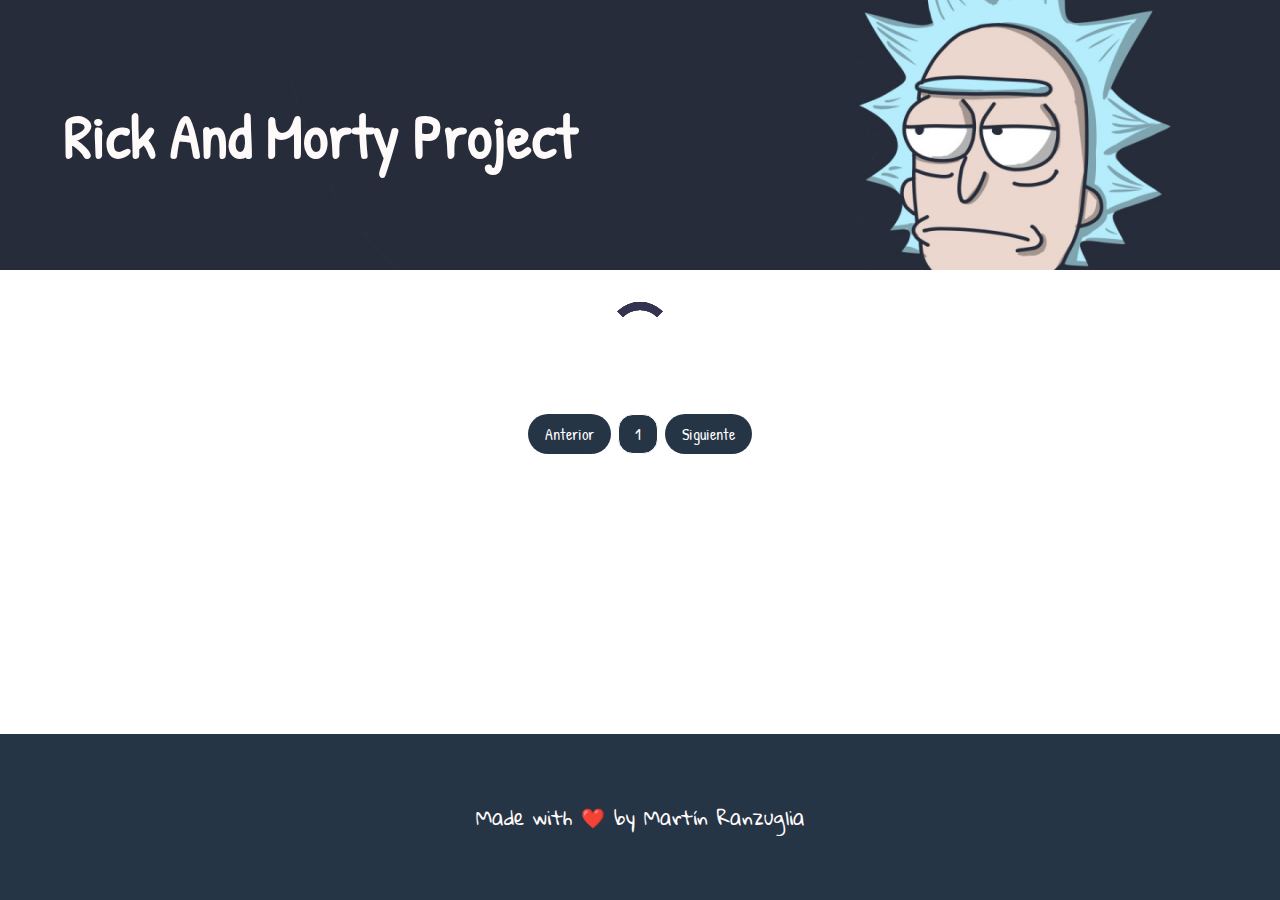
<file: index.html>
<!DOCTYPE html>
<html lang="en">
<head>
    <meta charset="UTF-8">
    <meta http-equiv="X-UA-Compatible" content="IE=edge">
    <meta name="viewport" content="width=device-width, initial-scale=1.0">
    <title>Proyecto - Ricky y Morty</title>
    <link rel="stylesheet" href="./public/css/index.css">
    <link rel="stylesheet" href="./public/css/loader.css">
</head>
<body>
    <header>
        <h1 class="main-title">Rick And Morty Project</h1>
    </header>
    <main class="main-container">
        <section id="characters">
            <div id="lds-ring" class="lds-ring"><div></div><div></div><div></div><div></div></div>
        </section>
        <section class="pagination">
            <button class="pagination-btn btn-interact" id="btn-1">Anterior</button>
            <button id="pageNumber">1</button>
            <button class="pagination-btn btn-interact" id="btn-2">Siguiente</button>
        </section>
    </main>
    <footer>
        <p>Made with ❤️ by Martín Ranzuglia</p>
    </footer>
    <script src="./src/home.js" type="module"></script>
</body>
</html>
</file>
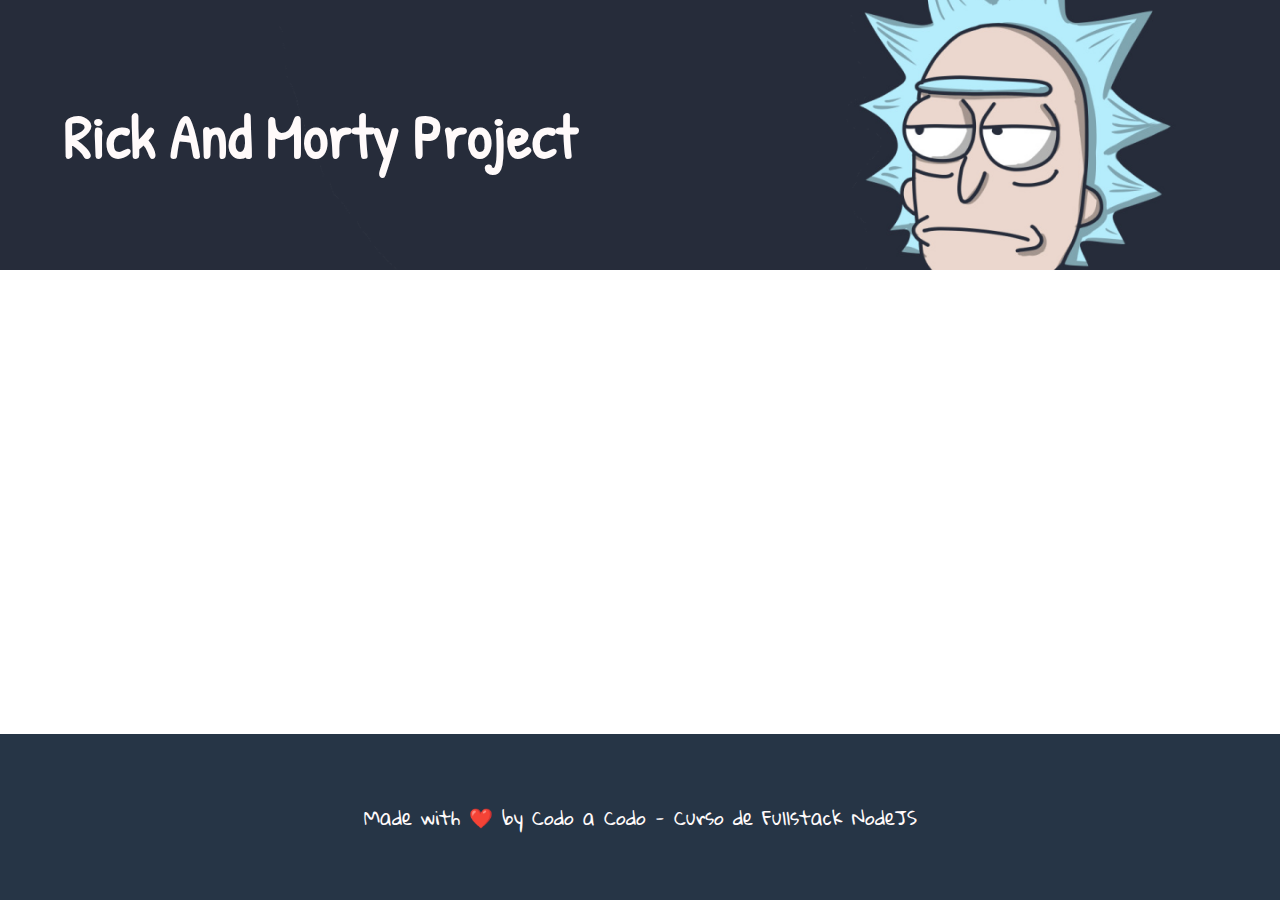
<file: character.html>
<!DOCTYPE html>
<html lang="en">
<head>
    <meta charset="UTF-8">
    <meta http-equiv="X-UA-Compatible" content="IE=edge">
    <meta name="viewport" content="width=device-width, initial-scale=1.0">
    <title>Detalle de Personaje</title>
    <link rel="stylesheet" href="public/css/index.css">
    <link rel="stylesheet" href="public/css/loader.css">
</head>
<body>
    <header>
        <h1 class="main-title">Rick And Morty Project</h1>
    </header>
    <main id="character">
        <div id="lds-ring" class="lds-ring"><div></div><div></div><div></div><div></div></div>

    </main>
    <footer>
        <p>Made with ❤️ by Codo a Codo - Curso de Fullstack NodeJS</p>
    </footer>
    <script src="./src/details.js" type="module"></script>
</body>
</html>
</file>
<file: public/css/index.css>
@import url('https://fonts.googleapis.com/css2?family=Gloria+Hallelujah&family=Patrick+Hand&display=swap');

* {
    margin: 0;
    padding: 0;
    box-sizing: border-box;
}

body {
    font-family: 'Gloria Hallelujah', cursive;
    color: #2b2b2b;
    display: grid;
    min-height: 100vh;
    grid-template-rows: auto 1fr auto;
}

header {
    display: flex;
    align-items: center;
    padding: 4rem;
    height: 30vh;
    background-image: url('../img/banner1.png');
    background-size: cover;
    background-position: bottom;
}

header .main-title {
    font-family: 'Patrick Hand', cursive;
    color: snow;
    font-size: calc(1.5rem + 3vw);
    text-align: left;

}

.main-container{
    display: flex;
    flex-direction: column;
    gap: 1rem;
    align-items: center;
}

#characters {
    padding: 4rem;
    display: flex;
    flex-wrap: wrap;
    justify-content: center;
    gap: 2rem;
    position: relative;
}

.character {
    flex: 0 0 250px;
}

.loading::after {
    content: '';
    position: absolute;
    width: 100vw;
    height: 100vh;
    background-color: rgba(255, 255, 255, .8);
}

.character div {
    display: flex;
    justify-content: space-between;
    align-items: center;
}

.character input {
    display: none;
}

.alive {
    width: 14px;
    height: 14px;
    background-color: #297a18;
    border-radius: 50%;
    margin-right: 2rem;
}

.dead {
    width: 14px;
    height: 14px;
    background-color: #c81f1f;
    border-radius: 50%;
    margin-right: 2rem;
}

.unknown {
    width: 14px;
    height: 14px;
    background-color: #949494;
    border-radius: 50%;
    margin-right: 2rem;
}


#character {
    display: flex;
    justify-content: center;
    align-items: center;
    padding: 4rem;
}

.data span{
    font-weight: bold;
}

footer {
    display: grid;
    place-items: center;
    padding: 4rem;
    font-size: 1.2rem;
    background-color: #263546;
    color: snow;
}

.pagination{
    margin-bottom: 2rem;

}

.pagination-btn{
    padding: .5rem 1rem;
    cursor: pointer;
    border-radius: 29px;
    border: 1px solid transparent;
    background-color: #263546;
    color: white;
    font-family: 'Patrick Hand', cursive;
    font-size: 1rem;
    text-align: center;
    transition: .5s;
}

.pagination-btn:hover{
    background-color: rgb(99, 8, 8);
    transform: translateY(-1px);
    box-shadow: 1px 1px 5px black;
}

#pageNumber {
    padding: .5rem 1rem;
    border: 1px solid;
    background-color: #263546;
    color: white;
    font-family: 'Patrick Hand', cursive;
    font-size: 1rem;
    text-align: center;
    border-radius: 15px;
}
</file>
<file: public/css/loader.css>
.lds-ring {
    display: grid;
    place-items: center;
    position: relative;
    width: 100%;
    height: 100%;
  }
  .lds-ring div {
    box-sizing: border-box;
    display: block;
    position: absolute;
    width: 64px;
    height: 64px;
    margin: 8px;
    border: 8px solid rgb(52, 52, 81);
    border-radius: 50%;
    animation: lds-ring 1.2s cubic-bezier(0.5, 0, 0.5, 1) infinite;
    border-color: rgb(52, 52, 81) transparent transparent transparent;
  }
  .lds-ring div:nth-child(1) {
    animation-delay: -0.45s;
  }
  .lds-ring div:nth-child(2) {
    animation-delay: -0.3s;
  }
  .lds-ring div:nth-child(3) {
    animation-delay: -0.15s;
  }
  @keyframes lds-ring {
    0% {
      transform: rotate(0deg);
    }
    100% {
      transform: rotate(360deg);
    }
  }
</file>
